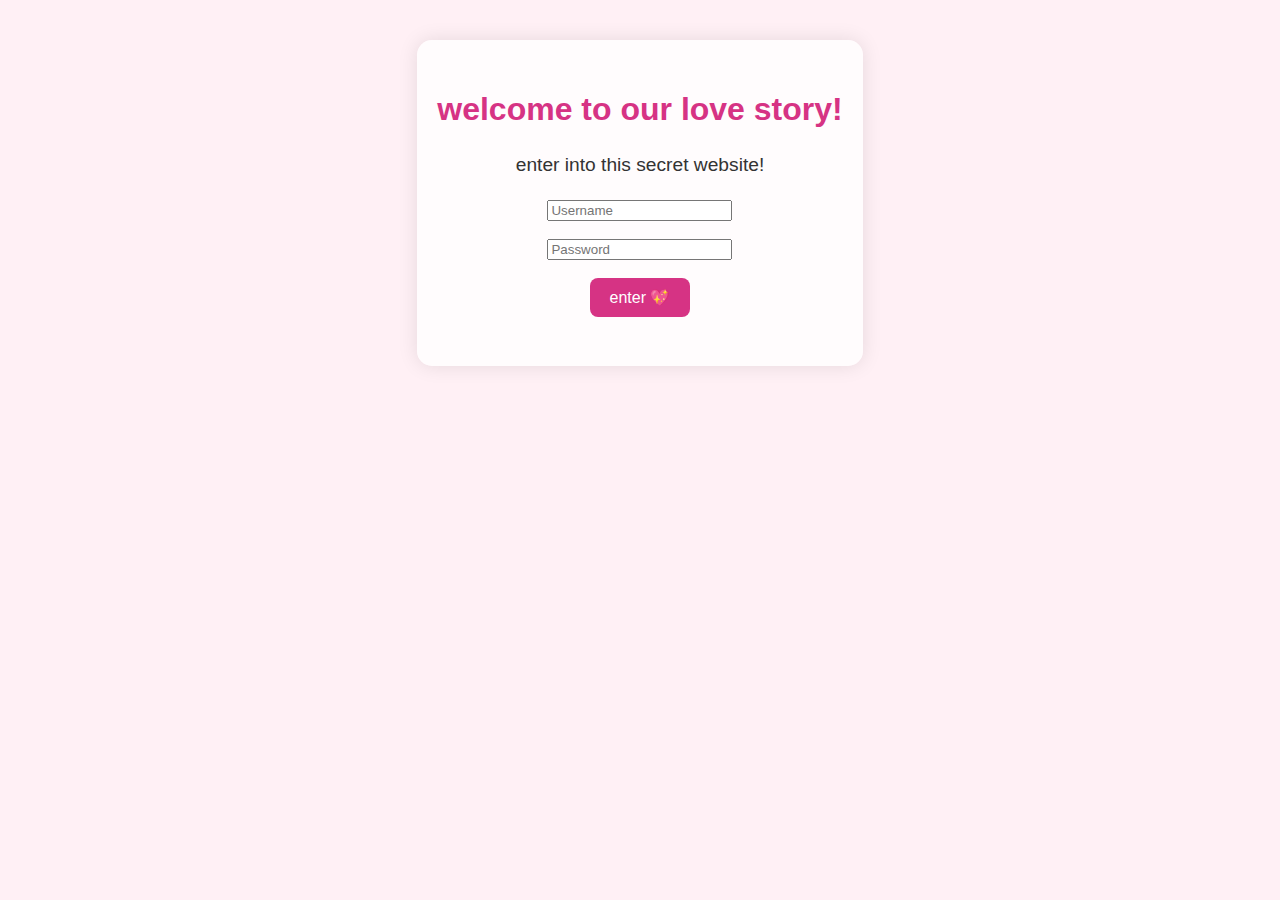
<file: index.html>
<!DOCTYPE html>
<html lang="en">
<head>
  <meta charset="UTF-8" />
  <meta name="viewport" content="width=device-width, initial-scale=1.0"/>
  <title>💖 Anniversary Login</title>
  <link rel="stylesheet" href="style.css" />
</head>
<body>
  <div class="container">
    <h1>welcome to our love story!</h1>
    <p>enter into this secret website!</p>

    <form onsubmit="return validateLogin()">
      <input type="text" id="username" placeholder="Username" required /><br><br>
      <input type="password" id="password" placeholder="Password" required /><br><br>
      <button type="submit">enter 💖</button>
    </form>

    <p id="error-message" class="error"></p>
  </div>

  <script>
    function validateLogin() {
      const username = document.getElementById("username").value.trim().toLowerCase();
      const password = document.getElementById("password").value;

      // 🎯 Replace these with your secret credentials
      const correctUsername = "siumai";
      const correctPassword = "ilovenicoldsomuch";

      if (username === correctUsername && password === correctPassword) {
        window.location.href = "home.html"; // ✅ Redirect to main page
        return false;
      } else {
        document.getElementById("error-message").textContent = "Oops! Too bad! Try again.";
        return false; // Prevent form from submitting
      }
    }
  </script>
</body>
</html>
</file>
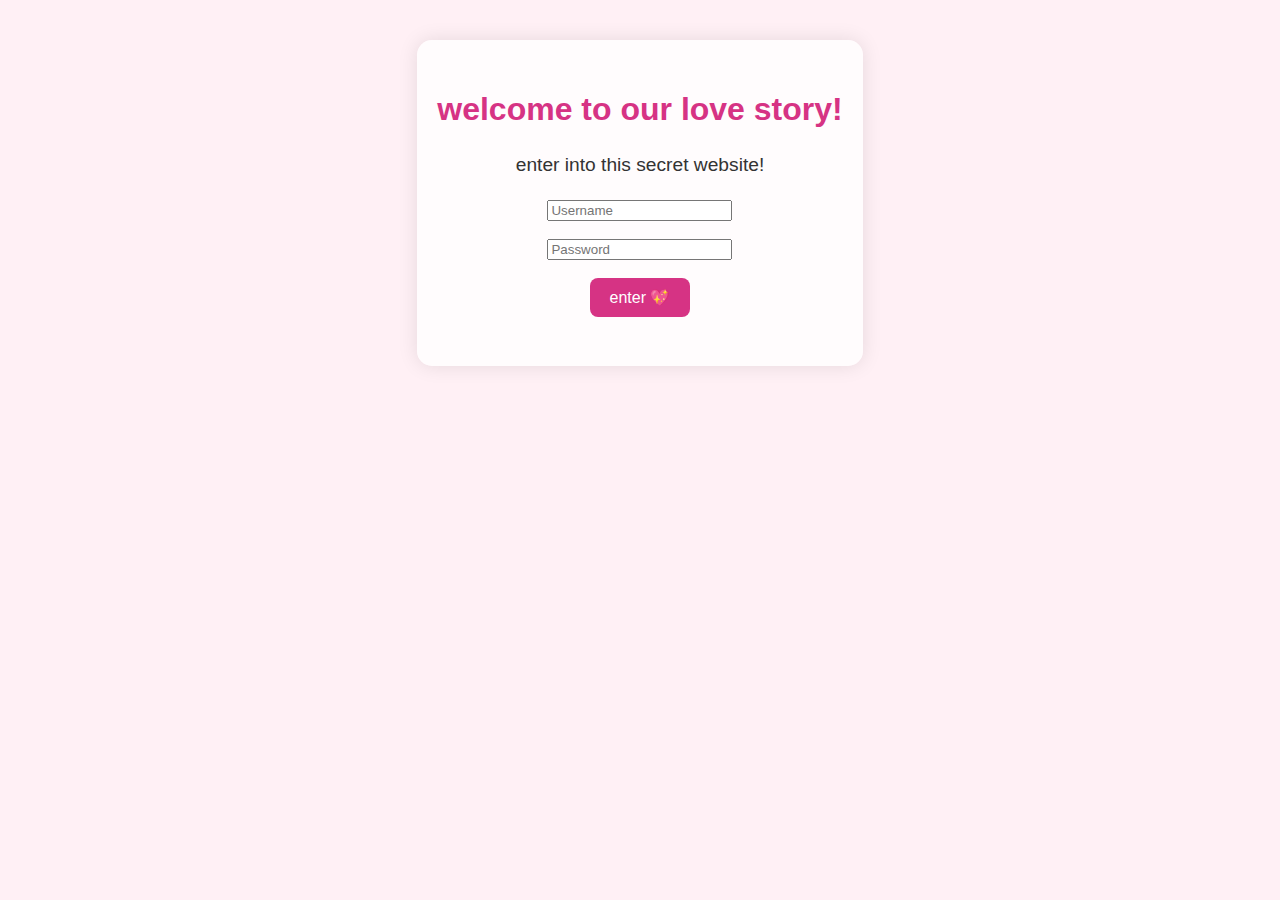
<file: login.html>
<!DOCTYPE html>
<html lang="en">
<head>
  <meta charset="UTF-8" />
  <meta name="viewport" content="width=device-width, initial-scale=1.0"/>
  <title>💖 Anniversary Login</title>
  <link rel="stylesheet" href="style.css" />
</head>
<body>
  <div class="container">
    <h1>welcome to our love story!</h1>
    <p>enter into this secret website!</p>

    <form onsubmit="return validateLogin()">
      <input type="text" id="username" placeholder="Username" required /><br><br>
      <input type="password" id="password" placeholder="Password" required /><br><br>
      <button type="submit">enter 💖</button>
    </form>

    <p id="error-message" class="error"></p>
  </div>

  <script>
    function validateLogin() {
      const username = document.getElementById("username").value.trim().toLowerCase();
      const password = document.getElementById("password").value;

      // 🎯 Replace these with your secret credentials
      const correctUsername = "siumai";
      const correctPassword = "ilovenicoldsomuch";

      if (username === correctUsername && password === correctPassword) {
        window.location.href = "index.html"; // ✅ Redirect to main page
        return false;
      } else {
        document.getElementById("error-message").textContent = "Oops! Too bad! Try again.";
        return false; // Prevent form from submitting
      }
    }
  </script>
</body>
</html>
</file>
<file: style.css>
body {
  background: #fff0f5;
  font-family: 'Segoe UI', Tahoma, Geneva, Verdana, sans-serif;
  color: #333;
  margin: 0;
  padding: 0;
  display: flex;
  height: 100vh;
  align-items: center;
  justify-content: center;
}

.container {
  padding: 30px 20px;
  max-width: 700px;
  margin: auto;
  background: #ffffffcc;
  border-radius: 15px;
  box-shadow: 0 0 20px rgba(0,0,0,0.1);
  text-align: center;
  margin-top: 40px;
}

h1, h2 {
  color: #d63384;
}

.photo {
  max-width: 100%;
  border-radius: 12px;
  margin: 20px 0;
}

p {
  font-size: 1.2rem;
  line-height: 1.6;
}

.signature {
  margin-top: 30px;
  font-style: italic;
}

.flipbook-container {
  max-width: 600px;
  margin: 40px auto;
  text-align: center;
  background: #ffe0f0;
  padding: 20px;
  border-radius: 12px;
}

.flipbook .page {
  display: none;
  font-size: 1.1rem;
  padding: 20px;
  background: white;
  margin-bottom: 10px;
  border-radius: 8px;
  box-shadow: 0 2px 10px rgba(0,0,0,0.1);
}

.flipbook .page.active {
  display: block;
}

button {
  padding: 10px 20px;
  background-color: #d63384;
  color: white;
  border: none;
  border-radius: 8px;
  font-size: 1rem;
  cursor: pointer;
}

button:hover {
  background-color: #c2185b;
}

@media (max-width: 600px) {
  .container, .flipbook-container {
    margin: 20px;
    padding: 15px;
  }

  h1 {
    font-size: 1.6rem;
  }

  p {
    font-size: 1rem;
  }
}

.btn {
  display: inline-block;
  margin-top: 20px;
  padding: 10px 20px;
  background-color: #d63384;
  color: white;
  text-decoration: none;
  border-radius: 8px;
  font-size: 1rem;
}

.btn:hover {
  background-color: #c2185b;
}
</file>
